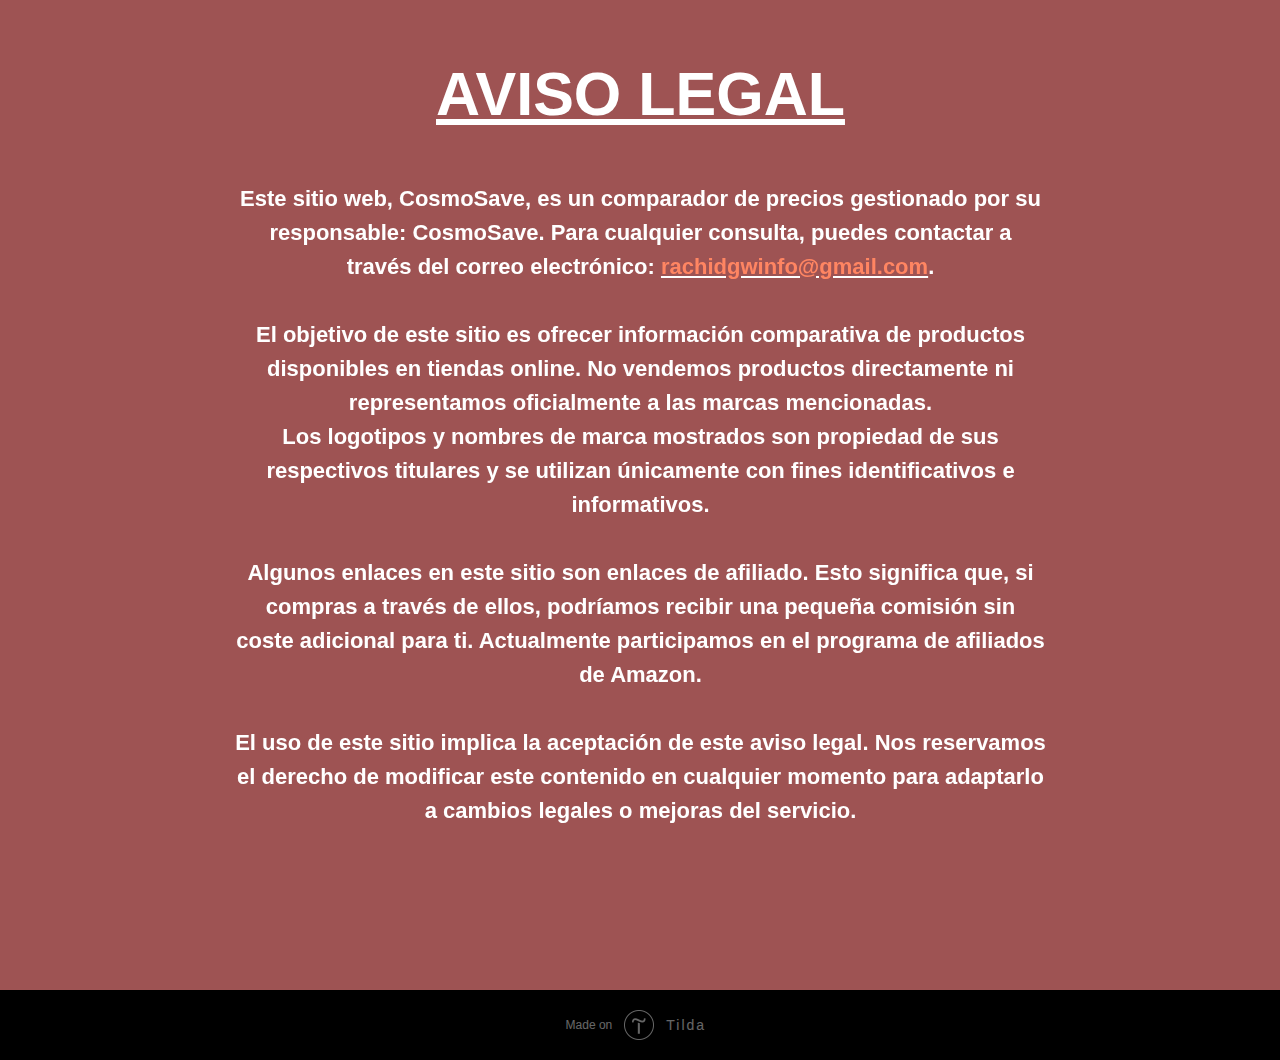
<file: Aviso legal.html>
<!DOCTYPE html>
<!-- saved from url=(0050)https://project12183509.tilda.ws/page66330847.html -->
<html><head><meta http-equiv="Content-Type" content="text/html; charset=UTF-8">   <meta name="viewport" content="width=device-width, initial-scale=1.0"> <!--metatextblock--> <title>Aviso legal</title> <meta property="og:url" content="http://project12183509.tilda.ws/page66330847.html"> <meta property="og:title" content="Aviso legal"> <meta property="og:description" content=""> <meta property="og:type" content="website"> <link rel="canonical" href="http://project12183509.tilda.ws/page66330847.html"> <!--/metatextblock--> <meta name="format-detection" content="telephone=no"> <meta http-equiv="x-dns-prefetch-control" content="on"> <link rel="dns-prefetch" href="https://ws.tildacdn.com/"> <link rel="dns-prefetch" href="https://static.tildacdn.net/"> <link rel="shortcut icon" href="https://static.tildacdn.net/img/tildafavicon.ico" type="image/x-icon"> <!-- Assets --> <script type="text/javascript" async="" id="tildastatscript" src="./Aviso legal_files/tilda-stat-1.0.min.js.descarga"></script><script src="./Aviso legal_files/tilda-fallback-1.0.min.js.descarga" async="" charset="utf-8"></script> <link rel="stylesheet" href="./Aviso legal_files/tilda-grid-3.0.min.css" type="text/css" media="all" onerror="this.loaderr=&#39;y&#39;;"> <link rel="stylesheet" href="./Aviso legal_files/tilda-blocks-page66330847.min.css" type="text/css" media="all" onerror="this.loaderr=&#39;y&#39;;"> <link rel="preconnect" href="https://fonts.gstatic.com/"> <link href="./Aviso legal_files/css2" rel="stylesheet"> <link rel="stylesheet" href="./Aviso legal_files/css2(1)" type="text/css"> <script nomodule="" src="./Aviso legal_files/tilda-polyfill-1.0.min.js.descarga" charset="utf-8"></script> <script type="text/javascript">function t_onReady(func) {if(document.readyState!='loading') {func();} else {document.addEventListener('DOMContentLoaded',func);}}
function t_onFuncLoad(funcName,okFunc,time) {if(typeof window[funcName]==='function') {okFunc();} else {setTimeout(function() {t_onFuncLoad(funcName,okFunc,time);},(time||100));}}function t396_initialScale(t){t=document.getElementById("rec"+t);if(t){t=t.querySelector(".t396__artboard");if(t){var e,r=document.documentElement.clientWidth,a=[];if(i=t.getAttribute("data-artboard-screens"))for(var i=i.split(","),l=0;l<i.length;l++)a[l]=parseInt(i[l],10);else a=[320,480,640,960,1200];for(l=0;l<a.length;l++){var n=a[l];n<=r&&(e=n)}var o="edit"===window.allrecords.getAttribute("data-tilda-mode"),d="center"===t396_getFieldValue(t,"valign",e,a),c="grid"===t396_getFieldValue(t,"upscale",e,a),s=t396_getFieldValue(t,"height_vh",e,a),u=t396_getFieldValue(t,"height",e,a),g=!!window.opr&&!!window.opr.addons||!!window.opera||-1!==navigator.userAgent.indexOf(" OPR/");if(!o&&d&&!c&&!s&&u&&!g){for(var _=parseFloat((r/e).toFixed(3)),f=[t,t.querySelector(".t396__carrier"),t.querySelector(".t396__filter")],l=0;l<f.length;l++)f[l].style.height=Math.floor(parseInt(u,10)*_)+"px";t396_scaleInitial__getElementsToScale(t).forEach(function(t){t.style.zoom=_})}}}}function t396_scaleInitial__getElementsToScale(t){return t?Array.prototype.slice.call(t.children).filter(function(t){return t&&(t.classList.contains("t396__elem")||t.classList.contains("t396__group"))}):[]}function t396_getFieldValue(t,e,r,a){var i=a[a.length-1],l=r===i?t.getAttribute("data-artboard-"+e):t.getAttribute("data-artboard-"+e+"-res-"+r);if(!l)for(var n=0;n<a.length;n++){var o=a[n];if(!(o<=r)&&(l=o===i?t.getAttribute("data-artboard-"+e):t.getAttribute("data-artboard-"+e+"-res-"+o)))break}return l}</script> <script src="./Aviso legal_files/tilda-scripts-3.0.min.js.descarga" charset="utf-8" defer="" onerror="this.loaderr=&#39;y&#39;;"></script> <script src="./Aviso legal_files/tilda-blocks-page66330847.min.js.descarga" charset="utf-8" async="" onerror="this.loaderr=&#39;y&#39;;"></script> <script src="./Aviso legal_files/tilda-lazyload-1.0.min.js.descarga" charset="utf-8" async="" onerror="this.loaderr=&#39;y&#39;;"></script> <script src="./Aviso legal_files/tilda-zero-1.1.min.js.descarga" charset="utf-8" async="" onerror="this.loaderr=&#39;y&#39;;"></script> <script src="./Aviso legal_files/tilda-zero-scale-1.0.min.js.descarga" charset="utf-8" async="" onerror="this.loaderr=&#39;y&#39;;"></script> <script src="./Aviso legal_files/tilda-events-1.0.min.js.descarga" charset="utf-8" async="" onerror="this.loaderr=&#39;y&#39;;"></script> <script type="text/javascript">window.dataLayer=window.dataLayer||[];</script> <script type="text/javascript">(function() {if((/bot|google|yandex|baidu|bing|msn|duckduckbot|teoma|slurp|crawler|spider|robot|crawling|facebook/i.test(navigator.userAgent))===false&&typeof(sessionStorage)!='undefined'&&sessionStorage.getItem('visited')!=='y'&&document.visibilityState){var style=document.createElement('style');style.type='text/css';style.innerHTML='@media screen and (min-width: 980px) {.t-records {opacity: 0;}.t-records_animated {-webkit-transition: opacity ease-in-out .2s;-moz-transition: opacity ease-in-out .2s;-o-transition: opacity ease-in-out .2s;transition: opacity ease-in-out .2s;}.t-records.t-records_visible {opacity: 1;}}';document.getElementsByTagName('head')[0].appendChild(style);function t_setvisRecs(){var alr=document.querySelectorAll('.t-records');Array.prototype.forEach.call(alr,function(el) {el.classList.add("t-records_animated");});setTimeout(function() {Array.prototype.forEach.call(alr,function(el) {el.classList.add("t-records_visible");});sessionStorage.setItem("visited","y");},400);}
document.addEventListener('DOMContentLoaded',t_setvisRecs);}})();</script><style type="text/css">@media screen and (min-width: 980px) {.t-records {opacity: 0;}.t-records_animated {-webkit-transition: opacity ease-in-out .2s;-moz-transition: opacity ease-in-out .2s;-o-transition: opacity ease-in-out .2s;transition: opacity ease-in-out .2s;}.t-records.t-records_visible {opacity: 1;}}</style></head> <body class="t-body" style="margin:0;"> <!--allrecords--> <div id="allrecords" class="t-records t-records_animated t-records_visible" data-hook="blocks-collection-content-node" data-tilda-project-id="12183509" data-tilda-page-id="66330847" data-tilda-formskey="fb88c4b807cc4f5cd9bc4de612183509" data-tilda-cookie="no" data-tilda-lazy="yes" data-tilda-root-zone="one"> <div id="rec930847941" class="r t-rec" style="--zoom: 1;" data-animationappear="off" data-record-type="396"> <!-- T396 --> <style>#rec930847941 .t396__artboard {height:990px;background-color:#9e5353;}#rec930847941 .t396__filter {height:990px;}#rec930847941 .t396__carrier{height:990px;background-position:center center;background-attachment:scroll;background-size:cover;background-repeat:no-repeat;}@media screen and (max-width:1199px) {#rec930847941 .t396__artboard,#rec930847941 .t396__filter,#rec930847941 .t396__carrier {height:1670px;}#rec930847941 .t396__filter {}#rec930847941 .t396__carrier {background-attachment:scroll;}}#rec930847941 .tn-elem[data-elem-id="1744116654173"]{color:#ffffff;text-align:center;z-index:3;top:141px;left:calc(50% - 600px + 195px);width:811px;height:727px;}#rec930847941 .tn-elem[data-elem-id="1744116654173"] .tn-atom {vertical-align:middle;color:#ffffff;font-size:22px;font-family:'Inter',Arial,sans-serif;line-height:1.55;font-weight:900;background-position:center center;border-color:transparent ;border-style:solid;}@media screen and (max-width:1199px) {#rec930847941 .tn-elem[data-elem-id="1744116654173"] {top:238px;left:calc(50% - 320px + 146px);width:348px;height:auto;}#rec930847941 .tn-elem[data-elem-id="1744116654173"] {text-align:left;}}#rec930847941 .tn-elem[data-elem-id="1744116834972"]{color:#ffffff;text-align:center;z-index:4;top:38px;left:calc(50% - 600px + 382px);width:437px;height:113px;}#rec930847941 .tn-elem[data-elem-id="1744116834972"] .tn-atom {vertical-align:middle;color:#ffffff;font-size:61px;font-family:'Inter',Arial,sans-serif;line-height:1.55;font-weight:900;background-position:center center;border-color:transparent ;border-style:solid;}@media screen and (max-width:1199px) {#rec930847941 .tn-elem[data-elem-id="1744116834972"] {top:42px;left:calc(50% - 320px + 217px);width:207px;height:auto;}}</style> <div class="t396"> <div class="t396__artboard rendered" data-artboard-recid="930847941" data-artboard-screens="640,1200" data-artboard-height="990" data-artboard-valign="center" data-artboard-upscale="grid" data-artboard-height-res-640="1670" data-artboard-proxy-min-offset-top="0" data-artboard-proxy-min-height="990" data-artboard-proxy-max-height="990"> <div class="t396__carrier" data-artboard-recid="930847941"></div> <div class="t396__filter" data-artboard-recid="930847941"></div> <div class="t396__elem tn-elem tn-elem__9308479411744116654173" data-elem-id="1744116654173" data-elem-type="text" data-field-top-value="141" data-field-left-value="195" data-field-height-value="727" data-field-width-value="811" data-field-axisy-value="top" data-field-axisx-value="left" data-field-container-value="grid" data-field-topunits-value="px" data-field-leftunits-value="px" data-field-heightunits-value="px" data-field-widthunits-value="px" data-field-textfit-value="fixedsize" data-field-top-res-640-value="238" data-field-left-res-640-value="146" data-field-height-res-640-value="1394" data-field-width-res-640-value="348" data-fields="top,left,width,height,container,axisx,axisy,widthunits,leftunits,topunits" style="top: 141px; left: 547.5px; width: 811px; height: 727px;"> <div class="tn-atom" field="tn_text_1744116654173" style="line-height: 34px;">Este sitio web, <strong>CosmoSave</strong>, es un comparador de precios gestionado por su responsable: <strong>CosmoSave</strong>. Para cualquier consulta, puedes contactar a través del correo electrónico: <u><a href="https://project12183509.tilda.ws/null">rachidgwinfo@gmail.com</a></u>.<br><br>El objetivo de este sitio es ofrecer información comparativa de productos disponibles en tiendas online. No vendemos productos directamente ni representamos oficialmente a las marcas mencionadas.<br>Los logotipos y nombres de marca mostrados son propiedad de sus respectivos titulares y se utilizan únicamente con fines identificativos e informativos.<br><br>Algunos enlaces en este sitio son enlaces de afiliado. Esto significa que, si compras a través de ellos, podríamos recibir una pequeña comisión sin coste adicional para ti. Actualmente participamos en el programa de afiliados de Amazon.<br><br>El uso de este sitio implica la aceptación de este aviso legal. Nos reservamos el derecho de modificar este contenido en cualquier momento para adaptarlo a cambios legales o mejoras del servicio.</div> </div> <div class="t396__elem tn-elem tn-elem__9308479411744116834972" data-elem-id="1744116834972" data-elem-type="text" data-field-top-value="38" data-field-left-value="382" data-field-height-value="113" data-field-width-value="437" data-field-axisy-value="top" data-field-axisx-value="left" data-field-container-value="grid" data-field-topunits-value="px" data-field-leftunits-value="px" data-field-heightunits-value="px" data-field-widthunits-value="px" data-field-textfit-value="fixedsize" data-field-top-res-640-value="42" data-field-left-res-640-value="217" data-field-height-res-640-value="190" data-field-width-res-640-value="207" data-fields="top,left,width,height,container,axisx,axisy,widthunits,leftunits,topunits" style="top: 38px; left: 734.5px; width: 437px; height: 113px;"> <div class="tn-atom" field="tn_text_1744116834972" style="line-height: 95px;"><u>AVISO LEGAL</u></div> </div> </div> </div> <script>t_onReady(function() {t_onFuncLoad('t396_init',function() {t396_init('930847941');});});</script> <!-- /T396 --> </div> </div> <!--/allrecords--> <!-- Tilda copyright. Don't remove this line --><div class="t-tildalabel " id="tildacopy" data-tilda-sign="12183509#66330847" style="display: block !important; visibility: visible !important; position: relative !important; width: 100% !important; pointer-events: all !important; opacity: 1 !important; margin: 0 !important; z-index: 1 !important"><a href="https://tilda.cc/" class="t-tildalabel__link"><div class="t-tildalabel__wrapper"><div class="t-tildalabel__txtleft">Made on </div><div class="t-tildalabel__wrapimg"><img src="./Aviso legal_files/tildacopy.png" class="t-tildalabel__img" fetchpriority="low" alt=""></div><div class="t-tildalabel__txtright">Tilda</div></div></a></div> <!-- Stat --> <script type="text/javascript">if(!window.mainTracker) {window.mainTracker='tilda';}
window.tildastatcookie='no';setTimeout(function(){(function(d,w,k,o,g) {var n=d.getElementsByTagName(o)[0],s=d.createElement(o),f=function(){n.parentNode.insertBefore(s,n);};s.type="text/javascript";s.async=true;s.key=k;s.id="tildastatscript";s.src=g;if(w.opera=="[object Opera]") {d.addEventListener("DOMContentLoaded",f,false);} else {f();}})(document,window,'3658a086b5214d990e3140c9d2f298a1','script','https://static.tildacdn.net/js/tilda-stat-1.0.min.js');},2000);</script>  </body></html>
</file>
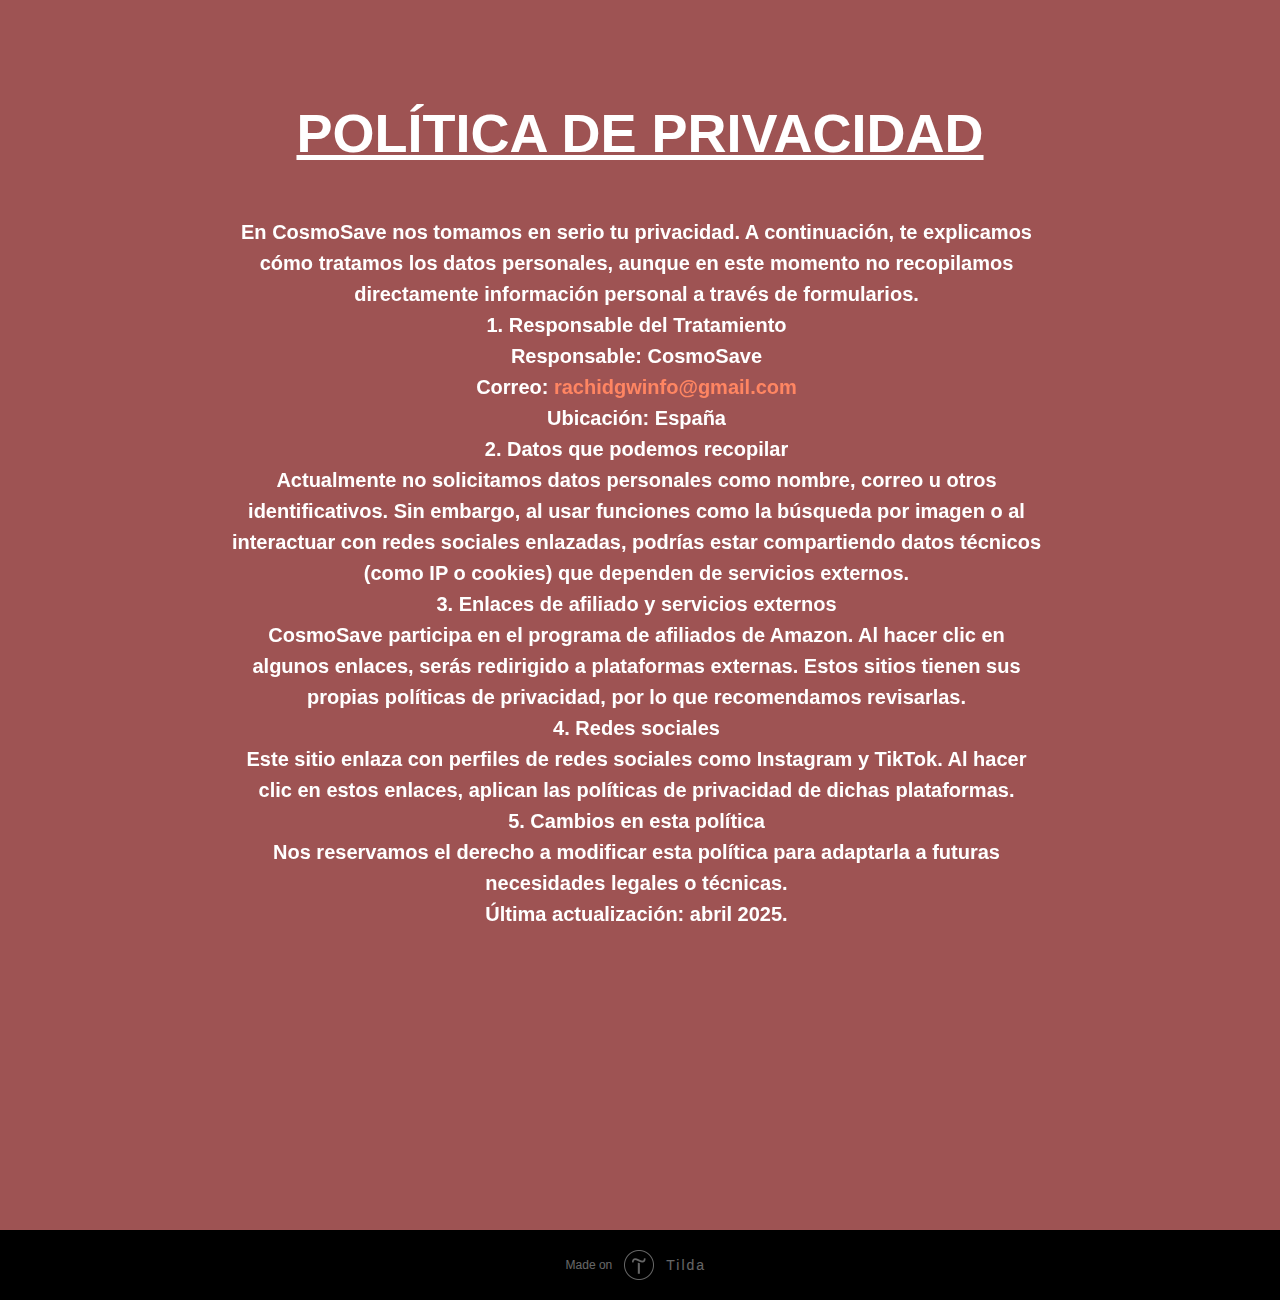
<file: Politica de privacidad.html>
<!DOCTYPE html>
<!-- saved from url=(0050)https://project12183509.tilda.ws/page66580423.html -->
<html><head><meta http-equiv="Content-Type" content="text/html; charset=UTF-8">   <meta name="viewport" content="width=device-width, initial-scale=1.0"> <!--metatextblock--> <title>Politica de privacidad</title> <meta property="og:url" content="http://project12183509.tilda.ws/page66580423.html"> <meta property="og:title" content="Politica de privacidad"> <meta property="og:description" content=""> <meta property="og:type" content="website"> <link rel="canonical" href="http://project12183509.tilda.ws/page66580423.html"> <!--/metatextblock--> <meta name="format-detection" content="telephone=no"> <meta http-equiv="x-dns-prefetch-control" content="on"> <link rel="dns-prefetch" href="https://ws.tildacdn.com/"> <link rel="dns-prefetch" href="https://static.tildacdn.net/"> <link rel="shortcut icon" href="https://static.tildacdn.net/img/tildafavicon.ico" type="image/x-icon"> <!-- Assets --> <script type="text/javascript" async="" id="tildastatscript" src="./Politica de privacidad_files/tilda-stat-1.0.min.js.descarga"></script><script src="./Politica de privacidad_files/tilda-fallback-1.0.min.js.descarga" async="" charset="utf-8"></script> <link rel="stylesheet" href="./Politica de privacidad_files/tilda-grid-3.0.min.css" type="text/css" media="all" onerror="this.loaderr=&#39;y&#39;;"> <link rel="stylesheet" href="./Politica de privacidad_files/tilda-blocks-page66580423.min.css" type="text/css" media="all" onerror="this.loaderr=&#39;y&#39;;"> <link rel="preconnect" href="https://fonts.gstatic.com/"> <link href="./Politica de privacidad_files/css2" rel="stylesheet"> <link rel="stylesheet" href="./Politica de privacidad_files/css2(1)" type="text/css"> <script nomodule="" src="./Politica de privacidad_files/tilda-polyfill-1.0.min.js.descarga" charset="utf-8"></script> <script type="text/javascript">function t_onReady(func) {if(document.readyState!='loading') {func();} else {document.addEventListener('DOMContentLoaded',func);}}
function t_onFuncLoad(funcName,okFunc,time) {if(typeof window[funcName]==='function') {okFunc();} else {setTimeout(function() {t_onFuncLoad(funcName,okFunc,time);},(time||100));}}function t396_initialScale(t){t=document.getElementById("rec"+t);if(t){t=t.querySelector(".t396__artboard");if(t){var e,r=document.documentElement.clientWidth,a=[];if(i=t.getAttribute("data-artboard-screens"))for(var i=i.split(","),l=0;l<i.length;l++)a[l]=parseInt(i[l],10);else a=[320,480,640,960,1200];for(l=0;l<a.length;l++){var n=a[l];n<=r&&(e=n)}var o="edit"===window.allrecords.getAttribute("data-tilda-mode"),d="center"===t396_getFieldValue(t,"valign",e,a),c="grid"===t396_getFieldValue(t,"upscale",e,a),s=t396_getFieldValue(t,"height_vh",e,a),u=t396_getFieldValue(t,"height",e,a),g=!!window.opr&&!!window.opr.addons||!!window.opera||-1!==navigator.userAgent.indexOf(" OPR/");if(!o&&d&&!c&&!s&&u&&!g){for(var _=parseFloat((r/e).toFixed(3)),f=[t,t.querySelector(".t396__carrier"),t.querySelector(".t396__filter")],l=0;l<f.length;l++)f[l].style.height=Math.floor(parseInt(u,10)*_)+"px";t396_scaleInitial__getElementsToScale(t).forEach(function(t){t.style.zoom=_})}}}}function t396_scaleInitial__getElementsToScale(t){return t?Array.prototype.slice.call(t.children).filter(function(t){return t&&(t.classList.contains("t396__elem")||t.classList.contains("t396__group"))}):[]}function t396_getFieldValue(t,e,r,a){var i=a[a.length-1],l=r===i?t.getAttribute("data-artboard-"+e):t.getAttribute("data-artboard-"+e+"-res-"+r);if(!l)for(var n=0;n<a.length;n++){var o=a[n];if(!(o<=r)&&(l=o===i?t.getAttribute("data-artboard-"+e):t.getAttribute("data-artboard-"+e+"-res-"+o)))break}return l}</script> <script src="./Politica de privacidad_files/tilda-scripts-3.0.min.js.descarga" charset="utf-8" defer="" onerror="this.loaderr=&#39;y&#39;;"></script> <script src="./Politica de privacidad_files/tilda-blocks-page66580423.min.js.descarga" charset="utf-8" async="" onerror="this.loaderr=&#39;y&#39;;"></script> <script src="./Politica de privacidad_files/tilda-lazyload-1.0.min.js.descarga" charset="utf-8" async="" onerror="this.loaderr=&#39;y&#39;;"></script> <script src="./Politica de privacidad_files/tilda-zero-1.1.min.js.descarga" charset="utf-8" async="" onerror="this.loaderr=&#39;y&#39;;"></script> <script src="./Politica de privacidad_files/tilda-zero-scale-1.0.min.js.descarga" charset="utf-8" async="" onerror="this.loaderr=&#39;y&#39;;"></script> <script src="./Politica de privacidad_files/tilda-events-1.0.min.js.descarga" charset="utf-8" async="" onerror="this.loaderr=&#39;y&#39;;"></script> <script type="text/javascript">window.dataLayer=window.dataLayer||[];</script> <script type="text/javascript">(function() {if((/bot|google|yandex|baidu|bing|msn|duckduckbot|teoma|slurp|crawler|spider|robot|crawling|facebook/i.test(navigator.userAgent))===false&&typeof(sessionStorage)!='undefined'&&sessionStorage.getItem('visited')!=='y'&&document.visibilityState){var style=document.createElement('style');style.type='text/css';style.innerHTML='@media screen and (min-width: 980px) {.t-records {opacity: 0;}.t-records_animated {-webkit-transition: opacity ease-in-out .2s;-moz-transition: opacity ease-in-out .2s;-o-transition: opacity ease-in-out .2s;transition: opacity ease-in-out .2s;}.t-records.t-records_visible {opacity: 1;}}';document.getElementsByTagName('head')[0].appendChild(style);function t_setvisRecs(){var alr=document.querySelectorAll('.t-records');Array.prototype.forEach.call(alr,function(el) {el.classList.add("t-records_animated");});setTimeout(function() {Array.prototype.forEach.call(alr,function(el) {el.classList.add("t-records_visible");});sessionStorage.setItem("visited","y");},400);}
document.addEventListener('DOMContentLoaded',t_setvisRecs);}})();</script><style type="text/css">div.t-records {opacity: 1;}</style></head> <body class="t-body" style="margin:0;"> <!--allrecords--> <div id="allrecords" class="t-records" data-hook="blocks-collection-content-node" data-tilda-project-id="12183509" data-tilda-page-id="66580423" data-tilda-formskey="fb88c4b807cc4f5cd9bc4de612183509" data-tilda-cookie="no" data-tilda-lazy="yes" data-tilda-root-zone="one"> <div id="rec940547696" class="r t-rec" style="--zoom: 1;" data-animationappear="off" data-record-type="396"> <!-- T396 --> <style>#rec940547696 .t396__artboard {height:1230px;background-color:#9e5353;}#rec940547696 .t396__filter {height:1230px;}#rec940547696 .t396__carrier{height:1230px;background-position:center center;background-attachment:scroll;background-size:cover;background-repeat:no-repeat;}@media screen and (max-width:1199px) {#rec940547696 .t396__artboard,#rec940547696 .t396__filter,#rec940547696 .t396__carrier {height:2040px;}#rec940547696 .t396__filter {}#rec940547696 .t396__carrier {background-attachment:scroll;}}#rec940547696 .tn-elem[data-elem-id="1744116654173"]{color:#ffffff;text-align:center;z-index:3;top:114px;left:calc(50% - 600px + 191px);width:811px;height:918px;}#rec940547696 .tn-elem[data-elem-id="1744116654173"] .tn-atom {vertical-align:middle;color:#ffffff;font-size:20px;font-family:'Inter',Arial,sans-serif;line-height:1.55;font-weight:900;background-position:center center;border-color:transparent ;border-style:solid;}@media screen and (max-width:1199px) {#rec940547696 .tn-elem[data-elem-id="1744116654173"] {top:192px;left:calc(50% - 320px + 176px);width:289px;height:auto;}#rec940547696 .tn-elem[data-elem-id="1744116654173"] {text-align:center;}}#rec940547696 .tn-elem[data-elem-id="1744116834972"]{color:#ffffff;text-align:center;z-index:4;top:38px;left:calc(50% - 600px + 191px);width:818px;height:190px;}#rec940547696 .tn-elem[data-elem-id="1744116834972"] .tn-atom {vertical-align:middle;color:#ffffff;font-size:54px;font-family:'Inter',Arial,sans-serif;line-height:1.55;font-weight:900;background-position:center center;border-color:transparent ;border-style:solid;}@media screen and (max-width:1199px) {#rec940547696 .tn-elem[data-elem-id="1744116834972"] {top:50px;left:calc(50% - 320px + 150px);width:341px;height:auto;}#rec940547696 .tn-elem[data-elem-id="1744116834972"] {text-align:left;}}</style> <div class="t396"> <div class="t396__artboard rendered" data-artboard-recid="940547696" data-artboard-screens="640,1200" data-artboard-height="1230" data-artboard-valign="center" data-artboard-upscale="grid" data-artboard-height-res-640="2040" data-artboard-proxy-min-offset-top="0" data-artboard-proxy-min-height="1230" data-artboard-proxy-max-height="1230"> <div class="t396__carrier" data-artboard-recid="940547696"></div> <div class="t396__filter" data-artboard-recid="940547696"></div> <div class="t396__elem tn-elem tn-elem__9405476961744116654173" data-elem-id="1744116654173" data-elem-type="text" data-field-top-value="114" data-field-left-value="191" data-field-height-value="918" data-field-width-value="811" data-field-axisy-value="top" data-field-axisx-value="left" data-field-container-value="grid" data-field-topunits-value="px" data-field-leftunits-value="px" data-field-heightunits-value="px" data-field-widthunits-value="px" data-field-textfit-value="fixedsize" data-field-top-res-640-value="192" data-field-left-res-640-value="176" data-field-height-res-640-value="1860" data-field-width-res-640-value="289" data-fields="top,left,width,height,container,axisx,axisy,widthunits,leftunits,topunits" style="top: 114px; left: 543.5px; width: 811px; height: 918px;"> <div class="tn-atom" field="tn_text_1744116654173" style="line-height: 31px;">En <strong>CosmoSave</strong> nos tomamos en serio tu privacidad. A continuación, te explicamos cómo tratamos los datos personales, aunque en este momento no recopilamos directamente información personal a través de formularios.<br><strong>1. Responsable del Tratamiento</strong><br> Responsable: CosmoSave<br> Correo: <a href="https://project12183509.tilda.ws/null">rachidgwinfo@gmail.com</a><br> Ubicación: España<br><strong>2. Datos que podemos recopilar</strong><br> Actualmente no solicitamos datos personales como nombre, correo u otros identificativos. Sin embargo, al usar funciones como la búsqueda por imagen o al interactuar con redes sociales enlazadas, podrías estar compartiendo datos técnicos (como IP o cookies) que dependen de servicios externos.<br><strong>3. Enlaces de afiliado y servicios externos</strong><br> CosmoSave participa en el programa de afiliados de Amazon. Al hacer clic en algunos enlaces, serás redirigido a plataformas externas. Estos sitios tienen sus propias políticas de privacidad, por lo que recomendamos revisarlas.<br><strong>4. Redes sociales</strong><br> Este sitio enlaza con perfiles de redes sociales como Instagram y TikTok. Al hacer clic en estos enlaces, aplican las políticas de privacidad de dichas plataformas.<br><strong>5. Cambios en esta política</strong><br> Nos reservamos el derecho a modificar esta política para adaptarla a futuras necesidades legales o técnicas.<br> Última actualización: abril 2025.</div> </div> <div class="t396__elem tn-elem tn-elem__9405476961744116834972" data-elem-id="1744116834972" data-elem-type="text" data-field-top-value="38" data-field-left-value="191" data-field-height-value="190" data-field-width-value="818" data-field-axisy-value="top" data-field-axisx-value="left" data-field-container-value="grid" data-field-topunits-value="px" data-field-leftunits-value="px" data-field-heightunits-value="px" data-field-widthunits-value="px" data-field-textfit-value="fixedsize" data-field-top-res-640-value="50" data-field-left-res-640-value="150" data-field-height-res-640-value="168" data-field-width-res-640-value="341" data-fields="top,left,width,height,container,axisx,axisy,widthunits,leftunits,topunits" style="top: 38px; left: 543.5px; width: 818px; height: 190px;"> <div class="tn-atom" field="tn_text_1744116834972" style="line-height: 84px;"><u>POLÍTICA DE PRIVACIDAD</u></div> </div> </div> </div> <script>t_onReady(function() {t_onFuncLoad('t396_init',function() {t396_init('940547696');});});</script> <!-- /T396 --> </div> </div> <!--/allrecords--> <!-- Tilda copyright. Don't remove this line --><div class="t-tildalabel " id="tildacopy" data-tilda-sign="12183509#66580423" style="display: block !important; visibility: visible !important; position: relative !important; width: 100% !important; pointer-events: all !important; opacity: 1 !important; margin: 0 !important; z-index: 1 !important"><a href="https://tilda.cc/" class="t-tildalabel__link"><div class="t-tildalabel__wrapper"><div class="t-tildalabel__txtleft">Made on </div><div class="t-tildalabel__wrapimg"><img src="./Politica de privacidad_files/tildacopy.png" class="t-tildalabel__img" fetchpriority="low" alt=""></div><div class="t-tildalabel__txtright">Tilda</div></div></a></div> <!-- Stat --> <script type="text/javascript">if(!window.mainTracker) {window.mainTracker='tilda';}
window.tildastatcookie='no';setTimeout(function(){(function(d,w,k,o,g) {var n=d.getElementsByTagName(o)[0],s=d.createElement(o),f=function(){n.parentNode.insertBefore(s,n);};s.type="text/javascript";s.async=true;s.key=k;s.id="tildastatscript";s.src=g;if(w.opera=="[object Opera]") {d.addEventListener("DOMContentLoaded",f,false);} else {f();}})(document,window,'3658a086b5214d990e3140c9d2f298a1','script','https://static.tildacdn.net/js/tilda-stat-1.0.min.js');},2000);</script>  </body></html>
</file>
<file: Aviso legal_files/tilda-grid-3.0.min.css>
*,*:before,*:after{-webkit-box-sizing:content-box;-moz-box-sizing:content-box;box-sizing:content-box}div,span,h1,h2,h3,h4,h5,h6,p,blockquote,pre,a,code,img,b,u,i,center,table,tr,th,td,video{margin:0;padding:0;border:0}sup{line-height:0;font-size:smaller;vertical-align:super}sub{line-height:0;font-size:smaller;vertical-align:sub}.t-clear{clear:both}.t-row{margin:0}.t-container{margin-left:auto;margin-right:auto;width:100%;max-width:1200px;padding:0}.t-container.flexx{display:-webkit-box;display:-moz-box;display:-ms-flexbox;display:-webkit-flex;display:flex}.t-container_flex{display:-webkit-box;display:-moz-box;display:-ms-flexbox;display:-webkit-flex;display:flex}.t-container_100{width:100%;padding:0}.t-container_10{margin-left:auto;margin-right:auto;width:100%;max-width:1000px;padding:0}.t-container_8{margin-left:auto;margin-right:auto;width:100%;max-width:800px;padding:0}.t-container:before,.t-container:after,.t-container_10:before,.t-container_10:after,.t-container_8:before,.t-container_8:after,.t-container_100:before,.t-container_100:after{display:table;content:" ";width:0}.t-container:after,.t-container_10:after,.t-container_8:after,.t-container_100:after{clear:both}.t-col{display:inline;float:left;margin-left:20px;margin-right:20px;width:100%}.t-col.flexx{align-items:stretch;height:inherit;margin-top:auto;margin-bottom:auto}.t-col_flex{align-items:stretch;height:inherit;margin-top:auto;margin-bottom:auto}.t-col_1{max-width:60px}.t-col_2{max-width:160px}.t-col_3{max-width:260px}.t-col_4{max-width:360px}.t-col_5{max-width:460px}.t-col_6{max-width:560px}.t-col_7{max-width:660px}.t-col_8{max-width:760px}.t-col_9{max-width:860px}.t-col_10{max-width:960px}.t-col_11{max-width:1060px}.t-col_12{max-width:1160px}.t-col_100{max-width:100vw}.t-prefix_1{padding-left:100px}.t-prefix_2{padding-left:200px}.t-prefix_3{padding-left:300px}.t-prefix_4{padding-left:400px}.t-prefix_5{padding-left:500px}.t-prefix_6{padding-left:600px}.t-prefix_7{padding-left:700px}.t-prefix_8{padding-left:800px}.t-prefix_9{padding-left:900px}.t-prefix_10{padding-left:1000px}.t-prefix_11{padding-left:1100px}.t-prefix_12{padding-left:1200px}.t-width{width:100%}.t-width_1{max-width:60px}.t-width_2{max-width:160px}.t-width_3{max-width:260px}.t-width_4{max-width:360px}.t-width_5{max-width:460px}.t-width_6{max-width:560px}.t-width_7{max-width:660px}.t-width_8{max-width:760px}.t-width_9{max-width:860px}.t-width_10{max-width:960px}.t-width_11{max-width:1060px}.t-width_12{max-width:1160px}.t-width_100{max-width:100%}.t-cell{display:table-cell;vertical-align:middle;height:100%;margin-left:0;margin-right:0}.t-cell_25{width:25vw}.t-cell_33{width:33.3333333vw}.t-cell_50{width:50vw}.t-cell_100{width:100vw}@media screen and (max-width:1200px){.t-container{max-width:960px;padding:0}.t-container_10{max-width:780px}.t-container_8{max-width:640px}.t-col{display:inline;float:left;margin-left:10px;margin-right:10px;width:100%}.t-col_1{max-width:60px}.t-col_2{max-width:140px}.t-col_3{max-width:220px}.t-col_4{max-width:300px}.t-col_5{max-width:380px}.t-col_6{max-width:460px}.t-col_7{max-width:540px}.t-col_8{max-width:620px}.t-col_9{max-width:700px}.t-col_10{max-width:780px}.t-col_11{max-width:860px}.t-col_12{max-width:940px}.t-prefix_1{padding-left:80px}.t-prefix_2{padding-left:160px}.t-prefix_3{padding-left:240px}.t-prefix_4{padding-left:320px}.t-prefix_5{padding-left:400px}.t-prefix_6{padding-left:480px}.t-prefix_7{padding-left:560px}.t-prefix_8{padding-left:640px}.t-prefix_9{padding-left:720px}.t-prefix_10{padding-left:800px}.t-prefix_11{padding-left:880px}.t-prefix_12{padding-left:960px}.t-width_1{max-width:60px}.t-width_2{max-width:140px}.t-width_3{max-width:220px}.t-width_4{max-width:300px}.t-width_5{max-width:380px}.t-width_6{max-width:460px}.t-width_7{max-width:540px}.t-width_8{max-width:620px}.t-width_9{max-width:700px}.t-width_10{max-width:780px}.t-width_11{max-width:860px}.t-width_12{max-width:940px}.t-width_100{max-width:100%}}@media screen and (max-width:960px){.t-container{max-width:640px}.t-container.flexx{display:block}.t-container_flex{display:block}.t-col{display:block;float:none;padding-left:20px;padding-right:20px;margin:0;width:100%;max-width:100%;box-sizing:border-box}.t-col_1,.t-col_2,.t-col_3,.t-col_4,.t-col_5,.t-col_6,.t-col_7,.t-col_8,.t-col_9,.t-col_10,.t-col_11,.t-col_12{width:100%;max-width:100%}.t-prefix_1,.t-prefix_2,.t-prefix_3,.t-prefix_4,.t-prefix_5,.t-prefix_6,.t-prefix_7,.t-prefix_8,.t-prefix_9,.t-prefix_10,.t-prefix_11,.t-prefix_12{padding-left:none}}
</file>
<file: Aviso legal_files/tilda-blocks-page66330847.min.css>
.csssize{height:3769px}.t-body{margin:0}#allrecords{-webkit-font-smoothing:antialiased;background-color:none}#allrecords a{color:#ff8562;text-decoration:none}#allrecords a,#allrecords button,#allrecords .t-radio,#allrecords .t-checkbox,#allrecords .t-img-select{outline:none}#allrecords a:focus-visible,#allrecords button:focus-visible,#allrecords .t-focusable,#allrecords .t-focusable .t-btn,#allrecords .t-focusable .t-btntext,#allrecords .t-img-select:focus-visible+.t-img-select__indicator,#allrecords .t-img-select:focus-visible+.t-img-select__indicator:after,#allrecords .t-radio:focus-visible+.t-radio__indicator,#allrecords .t-checkbox:focus-visible+.t-checkbox__indicator{outline-color:#2015FF;outline-offset:4px;outline-style:auto}#allrecords .t-descr a:focus-visible,#allrecords .t-sociallinks a:focus-visible,#allrecords .ya-share2__link:focus-visible{outline-offset:2px}#allrecords a[href^=tel]{color:inherit;text-decoration:none}#allrecords ol{padding-left:22px}#allrecords ul{padding-left:20px}#allrecords b,#allrecords strong{font-weight:700}@media print{body,html{min-width:1200px;max-width:1200px;padding:0;margin:0 auto;border:none}}.t-records{-webkit-font_smoothing:antialiased;background-color:none}.t-records a{color:#ff8562;text-decoration:none}.t-records a[href^=tel]{color:inherit;text-decoration:none}.t-records ol{padding-left:22px;margin-top:0;margin-bottom:10px}.t-records ul{padding-left:20px;margin-top:0;margin-bottom:10px}.t-mbfix{opacity:.01;-webkit-transform:translateX(0);-ms-transform:translateX(0);transform:translateX(0);position:fixed;width:100%;height:500px;background-color:white;top:0;left:0;z-index:10000;-webkit-transition:all 0.1s ease;transition:all 0.1s ease}.t-mbfix_hide{-webkit-transform:translateX(3000px);-ms-transform:translateX(3000px);transform:translateX(3000px)}img:not([src]){visibility:hidden}.t-body_scroll-locked{position:fixed;left:0;width:100%;height:100%;overflow:hidden}.r_anim{-webkit-transition:opacity 0.5s;transition:opacity 0.5s}.r_hidden{opacity:0}.r_showed{opacity:1}@media screen and (max-width:1024px){a:active,button:active{-webkit-tap-highlight-color:rgba(255,255,255,.1)}}.t-tildalabel{background-color:#000;color:#fff;width:100%;height:70px;font-family:Arial;font-size:14px}.t-tildalabel:hover .t-tildalabel__wrapper{opacity:1}.t-tildalabel__wrapper{display:table;height:30px;width:270px;margin:0 auto;padding-top:20px;opacity:.4}.t-tildalabel__txtleft{display:table-cell;width:120px;height:30px;vertical-align:middle;text-align:right;padding-right:12px;font-weight:300;font-size:12px}.t-tildalabel__wrapimg{display:table-cell;width:30px;height:30px;vertical-align:middle}.t-tildalabel__img{width:30px;height:30px;vertical-align:middle}.t-tildalabel__txtright{display:table-cell;width:120px;height:30px;vertical-align:middle;padding-left:12px;font-weight:500;letter-spacing:2px}.t-tildalabel__link{color:#fff;text-decoration:none;vertical-align:middle}@media screen and (max-width:640px){}.t396{-webkit-text-size-adjust:100%}.t396__iframe{z-index:10000;background-color:#fff;width:100vw;height:100vh;position:fixed;top:0;left:0;border:0}html body.t396__body_overflow_hidden{overflow:hidden!important}.t396__display_none{display:none}.t396__artboard{position:relative;width:100%;height:100vh;overflow:hidden}.t396__artboard .t396__artboard_scale{overflow:visible}.t396__artboard.t396__artboard_scale .t396__elem[data-elem-type="text"] .tn-atom{word-break:normal;-moz-osx-font-smoothing:grayscale}.t396__artboard_scale .t396__carrier,.t396__artboard_scale .t396__filter{transform-origin:top left}.tn-atom__scale-wrapper{width:inherit;height:inherit}.t396__elem .tn-atom__scale-wrapper .tn-atom{width:inherit;height:inherit!important;box-sizing:border-box}.t396__artboard.rendering .tn-elem{visibility:hidden}.t396__artboard.rendered .tn-elem{visibility:visible}.t396__carrier{position:absolute;left:0;top:0;z-index:0;width:100%;height:100vh;-moz-transform:unset}.t396__filter{position:absolute;left:0;top:0;z-index:1;width:100%;height:100vh;transform:translateZ(0)}.t396__elem{position:absolute;box-sizing:border-box;display:table}.t396 .tn-atom{display:table-cell;vertical-align:middle;width:100%;-webkit-text-size-adjust:100%;-moz-text-size-adjust:100%;-ms-text-size-adjust:100%}@media screen and (max-width:959px){.t396_safari .t396__artboard_scale .tn-atom{-webkit-text-size-adjust:auto;-moz-text-size-adjust:auto;-ms-text-size-adjust:auto}}.t396 .tn-atom ul,.t396 .tn-atom ol{margin-bottom:0}.t396_safari .tn-atom:not(.tn-atom__form){transform:translateZ(0)}.t396 a.tn-atom{text-decoration:none}.t396 .tn-atom__img{width:100%;display:block}.t396 .tn-atom__html{vertical-align:top}.t396 .tn-atom__pin{border-radius:1000px;border-style:solid}.t396 .tn-atom__pin_onclick{cursor:pointer}.t396 .tn-atom__tip{position:absolute;box-sizing:border-box;width:300px;max-width:90vw;padding:15px;display:none}.t396 .tn-atom__pin:hover .tn-atom__tip{display:none}.t396 .tn-atom__tip-img{width:100%;display:block;margin-bottom:10px}.t396 .tn-atom__tip[data-tip-pos=top]{bottom:100%;margin-bottom:15px;left:50%;transform:translateX(-50%)}.t396 .tn-atom__tip[data-tip-pos=bottom]{top:100%;margin-top:15px;left:50%;transform:translateX(-50%)}.t396 .tn-atom__tip[data-tip-pos=left]{right:100%;margin-right:15px;top:50%;transform:translateY(-50%)}.t396 .tn-atom__tip[data-tip-pos=right]{left:100%;margin-left:15px;top:50%;transform:translateY(-50%)}.t396__ui{position:absolute;top:16px;left:196px;background-color:#fa876b;color:#000!important;height:30px;line-height:30px;width:100px;z-index:1000;text-align:center;border-radius:3px;display:none;font-size:14px}.t396__artboard.t396__artboard-fixed-active{transform:none!important;opacity:1!important}.t396__artboard-fixed-no-bg,.t396__artboard-fixed-innactive,.t396__artboard-fixed-innactive .t396__elem,.t396__artboard-fixed-no-bg.t396__artboard-fixed-innactive .t396__elem{pointer-events:none}.t396__artboard-fixed-no-bg .t396__elem{pointer-events:auto}.t396__elem-flex{position:relative!important;left:initial!important;top:initial!important;height:-webkit-fit-content;height:-moz-fit-content;height:fit-content;-ms-flex-negative:0;flex-shrink:0}.t396__artboard-flex>.t396__elem,.t396__artboard-flex>.t396__group{position:relative!important;left:initial!important;top:initial!important;height:-webkit-fit-content;height:-moz-fit-content;height:fit-content;-ms-flex-negative:0;flex-shrink:0}
</file>
<file: Politica de privacidad_files/tilda-grid-3.0.min.css>
*,*:before,*:after{-webkit-box-sizing:content-box;-moz-box-sizing:content-box;box-sizing:content-box}div,span,h1,h2,h3,h4,h5,h6,p,blockquote,pre,a,code,img,b,u,i,center,table,tr,th,td,video{margin:0;padding:0;border:0}sup{line-height:0;font-size:smaller;vertical-align:super}sub{line-height:0;font-size:smaller;vertical-align:sub}.t-clear{clear:both}.t-row{margin:0}.t-container{margin-left:auto;margin-right:auto;width:100%;max-width:1200px;padding:0}.t-container.flexx{display:-webkit-box;display:-moz-box;display:-ms-flexbox;display:-webkit-flex;display:flex}.t-container_flex{display:-webkit-box;display:-moz-box;display:-ms-flexbox;display:-webkit-flex;display:flex}.t-container_100{width:100%;padding:0}.t-container_10{margin-left:auto;margin-right:auto;width:100%;max-width:1000px;padding:0}.t-container_8{margin-left:auto;margin-right:auto;width:100%;max-width:800px;padding:0}.t-container:before,.t-container:after,.t-container_10:before,.t-container_10:after,.t-container_8:before,.t-container_8:after,.t-container_100:before,.t-container_100:after{display:table;content:" ";width:0}.t-container:after,.t-container_10:after,.t-container_8:after,.t-container_100:after{clear:both}.t-col{display:inline;float:left;margin-left:20px;margin-right:20px;width:100%}.t-col.flexx{align-items:stretch;height:inherit;margin-top:auto;margin-bottom:auto}.t-col_flex{align-items:stretch;height:inherit;margin-top:auto;margin-bottom:auto}.t-col_1{max-width:60px}.t-col_2{max-width:160px}.t-col_3{max-width:260px}.t-col_4{max-width:360px}.t-col_5{max-width:460px}.t-col_6{max-width:560px}.t-col_7{max-width:660px}.t-col_8{max-width:760px}.t-col_9{max-width:860px}.t-col_10{max-width:960px}.t-col_11{max-width:1060px}.t-col_12{max-width:1160px}.t-col_100{max-width:100vw}.t-prefix_1{padding-left:100px}.t-prefix_2{padding-left:200px}.t-prefix_3{padding-left:300px}.t-prefix_4{padding-left:400px}.t-prefix_5{padding-left:500px}.t-prefix_6{padding-left:600px}.t-prefix_7{padding-left:700px}.t-prefix_8{padding-left:800px}.t-prefix_9{padding-left:900px}.t-prefix_10{padding-left:1000px}.t-prefix_11{padding-left:1100px}.t-prefix_12{padding-left:1200px}.t-width{width:100%}.t-width_1{max-width:60px}.t-width_2{max-width:160px}.t-width_3{max-width:260px}.t-width_4{max-width:360px}.t-width_5{max-width:460px}.t-width_6{max-width:560px}.t-width_7{max-width:660px}.t-width_8{max-width:760px}.t-width_9{max-width:860px}.t-width_10{max-width:960px}.t-width_11{max-width:1060px}.t-width_12{max-width:1160px}.t-width_100{max-width:100%}.t-cell{display:table-cell;vertical-align:middle;height:100%;margin-left:0;margin-right:0}.t-cell_25{width:25vw}.t-cell_33{width:33.3333333vw}.t-cell_50{width:50vw}.t-cell_100{width:100vw}@media screen and (max-width:1200px){.t-container{max-width:960px;padding:0}.t-container_10{max-width:780px}.t-container_8{max-width:640px}.t-col{display:inline;float:left;margin-left:10px;margin-right:10px;width:100%}.t-col_1{max-width:60px}.t-col_2{max-width:140px}.t-col_3{max-width:220px}.t-col_4{max-width:300px}.t-col_5{max-width:380px}.t-col_6{max-width:460px}.t-col_7{max-width:540px}.t-col_8{max-width:620px}.t-col_9{max-width:700px}.t-col_10{max-width:780px}.t-col_11{max-width:860px}.t-col_12{max-width:940px}.t-prefix_1{padding-left:80px}.t-prefix_2{padding-left:160px}.t-prefix_3{padding-left:240px}.t-prefix_4{padding-left:320px}.t-prefix_5{padding-left:400px}.t-prefix_6{padding-left:480px}.t-prefix_7{padding-left:560px}.t-prefix_8{padding-left:640px}.t-prefix_9{padding-left:720px}.t-prefix_10{padding-left:800px}.t-prefix_11{padding-left:880px}.t-prefix_12{padding-left:960px}.t-width_1{max-width:60px}.t-width_2{max-width:140px}.t-width_3{max-width:220px}.t-width_4{max-width:300px}.t-width_5{max-width:380px}.t-width_6{max-width:460px}.t-width_7{max-width:540px}.t-width_8{max-width:620px}.t-width_9{max-width:700px}.t-width_10{max-width:780px}.t-width_11{max-width:860px}.t-width_12{max-width:940px}.t-width_100{max-width:100%}}@media screen and (max-width:960px){.t-container{max-width:640px}.t-container.flexx{display:block}.t-container_flex{display:block}.t-col{display:block;float:none;padding-left:20px;padding-right:20px;margin:0;width:100%;max-width:100%;box-sizing:border-box}.t-col_1,.t-col_2,.t-col_3,.t-col_4,.t-col_5,.t-col_6,.t-col_7,.t-col_8,.t-col_9,.t-col_10,.t-col_11,.t-col_12{width:100%;max-width:100%}.t-prefix_1,.t-prefix_2,.t-prefix_3,.t-prefix_4,.t-prefix_5,.t-prefix_6,.t-prefix_7,.t-prefix_8,.t-prefix_9,.t-prefix_10,.t-prefix_11,.t-prefix_12{padding-left:none}}
</file>
<file: Politica de privacidad_files/tilda-blocks-page66580423.min.css>
.csssize{height:3769px}.t-body{margin:0}#allrecords{-webkit-font-smoothing:antialiased;background-color:none}#allrecords a{color:#ff8562;text-decoration:none}#allrecords a,#allrecords button,#allrecords .t-radio,#allrecords .t-checkbox,#allrecords .t-img-select{outline:none}#allrecords a:focus-visible,#allrecords button:focus-visible,#allrecords .t-focusable,#allrecords .t-focusable .t-btn,#allrecords .t-focusable .t-btntext,#allrecords .t-img-select:focus-visible+.t-img-select__indicator,#allrecords .t-img-select:focus-visible+.t-img-select__indicator:after,#allrecords .t-radio:focus-visible+.t-radio__indicator,#allrecords .t-checkbox:focus-visible+.t-checkbox__indicator{outline-color:#2015FF;outline-offset:4px;outline-style:auto}#allrecords .t-descr a:focus-visible,#allrecords .t-sociallinks a:focus-visible,#allrecords .ya-share2__link:focus-visible{outline-offset:2px}#allrecords a[href^=tel]{color:inherit;text-decoration:none}#allrecords ol{padding-left:22px}#allrecords ul{padding-left:20px}#allrecords b,#allrecords strong{font-weight:700}@media print{body,html{min-width:1200px;max-width:1200px;padding:0;margin:0 auto;border:none}}.t-records{-webkit-font_smoothing:antialiased;background-color:none}.t-records a{color:#ff8562;text-decoration:none}.t-records a[href^=tel]{color:inherit;text-decoration:none}.t-records ol{padding-left:22px;margin-top:0;margin-bottom:10px}.t-records ul{padding-left:20px;margin-top:0;margin-bottom:10px}.t-mbfix{opacity:.01;-webkit-transform:translateX(0);-ms-transform:translateX(0);transform:translateX(0);position:fixed;width:100%;height:500px;background-color:white;top:0;left:0;z-index:10000;-webkit-transition:all 0.1s ease;transition:all 0.1s ease}.t-mbfix_hide{-webkit-transform:translateX(3000px);-ms-transform:translateX(3000px);transform:translateX(3000px)}img:not([src]){visibility:hidden}.t-body_scroll-locked{position:fixed;left:0;width:100%;height:100%;overflow:hidden}.r_anim{-webkit-transition:opacity 0.5s;transition:opacity 0.5s}.r_hidden{opacity:0}.r_showed{opacity:1}@media screen and (max-width:1024px){a:active,button:active{-webkit-tap-highlight-color:rgba(255,255,255,.1)}}.t-tildalabel{background-color:#000;color:#fff;width:100%;height:70px;font-family:Arial;font-size:14px}.t-tildalabel:hover .t-tildalabel__wrapper{opacity:1}.t-tildalabel__wrapper{display:table;height:30px;width:270px;margin:0 auto;padding-top:20px;opacity:.4}.t-tildalabel__txtleft{display:table-cell;width:120px;height:30px;vertical-align:middle;text-align:right;padding-right:12px;font-weight:300;font-size:12px}.t-tildalabel__wrapimg{display:table-cell;width:30px;height:30px;vertical-align:middle}.t-tildalabel__img{width:30px;height:30px;vertical-align:middle}.t-tildalabel__txtright{display:table-cell;width:120px;height:30px;vertical-align:middle;padding-left:12px;font-weight:500;letter-spacing:2px}.t-tildalabel__link{color:#fff;text-decoration:none;vertical-align:middle}@media screen and (max-width:640px){}.t396{-webkit-text-size-adjust:100%}.t396__iframe{z-index:10000;background-color:#fff;width:100vw;height:100vh;position:fixed;top:0;left:0;border:0}html body.t396__body_overflow_hidden{overflow:hidden!important}.t396__display_none{display:none}.t396__artboard{position:relative;width:100%;height:100vh;overflow:hidden}.t396__artboard .t396__artboard_scale{overflow:visible}.t396__artboard.t396__artboard_scale .t396__elem[data-elem-type="text"] .tn-atom{word-break:normal;-moz-osx-font-smoothing:grayscale}.t396__artboard_scale .t396__carrier,.t396__artboard_scale .t396__filter{transform-origin:top left}.tn-atom__scale-wrapper{width:inherit;height:inherit}.t396__elem .tn-atom__scale-wrapper .tn-atom{width:inherit;height:inherit!important;box-sizing:border-box}.t396__artboard.rendering .tn-elem{visibility:hidden}.t396__artboard.rendered .tn-elem{visibility:visible}.t396__carrier{position:absolute;left:0;top:0;z-index:0;width:100%;height:100vh;-moz-transform:unset}.t396__filter{position:absolute;left:0;top:0;z-index:1;width:100%;height:100vh;transform:translateZ(0)}.t396__elem{position:absolute;box-sizing:border-box;display:table}.t396 .tn-atom{display:table-cell;vertical-align:middle;width:100%;-webkit-text-size-adjust:100%;-moz-text-size-adjust:100%;-ms-text-size-adjust:100%}@media screen and (max-width:959px){.t396_safari .t396__artboard_scale .tn-atom{-webkit-text-size-adjust:auto;-moz-text-size-adjust:auto;-ms-text-size-adjust:auto}}.t396 .tn-atom ul,.t396 .tn-atom ol{margin-bottom:0}.t396_safari .tn-atom:not(.tn-atom__form){transform:translateZ(0)}.t396 a.tn-atom{text-decoration:none}.t396 .tn-atom__img{width:100%;display:block}.t396 .tn-atom__html{vertical-align:top}.t396 .tn-atom__pin{border-radius:1000px;border-style:solid}.t396 .tn-atom__pin_onclick{cursor:pointer}.t396 .tn-atom__tip{position:absolute;box-sizing:border-box;width:300px;max-width:90vw;padding:15px;display:none}.t396 .tn-atom__pin:hover .tn-atom__tip{display:none}.t396 .tn-atom__tip-img{width:100%;display:block;margin-bottom:10px}.t396 .tn-atom__tip[data-tip-pos=top]{bottom:100%;margin-bottom:15px;left:50%;transform:translateX(-50%)}.t396 .tn-atom__tip[data-tip-pos=bottom]{top:100%;margin-top:15px;left:50%;transform:translateX(-50%)}.t396 .tn-atom__tip[data-tip-pos=left]{right:100%;margin-right:15px;top:50%;transform:translateY(-50%)}.t396 .tn-atom__tip[data-tip-pos=right]{left:100%;margin-left:15px;top:50%;transform:translateY(-50%)}.t396__ui{position:absolute;top:16px;left:196px;background-color:#fa876b;color:#000!important;height:30px;line-height:30px;width:100px;z-index:1000;text-align:center;border-radius:3px;display:none;font-size:14px}.t396__artboard.t396__artboard-fixed-active{transform:none!important;opacity:1!important}.t396__artboard-fixed-no-bg,.t396__artboard-fixed-innactive,.t396__artboard-fixed-innactive .t396__elem,.t396__artboard-fixed-no-bg.t396__artboard-fixed-innactive .t396__elem{pointer-events:none}.t396__artboard-fixed-no-bg .t396__elem{pointer-events:auto}.t396__elem-flex{position:relative!important;left:initial!important;top:initial!important;height:-webkit-fit-content;height:-moz-fit-content;height:fit-content;-ms-flex-negative:0;flex-shrink:0}.t396__artboard-flex>.t396__elem,.t396__artboard-flex>.t396__group{position:relative!important;left:initial!important;top:initial!important;height:-webkit-fit-content;height:-moz-fit-content;height:fit-content;-ms-flex-negative:0;flex-shrink:0}
</file>
